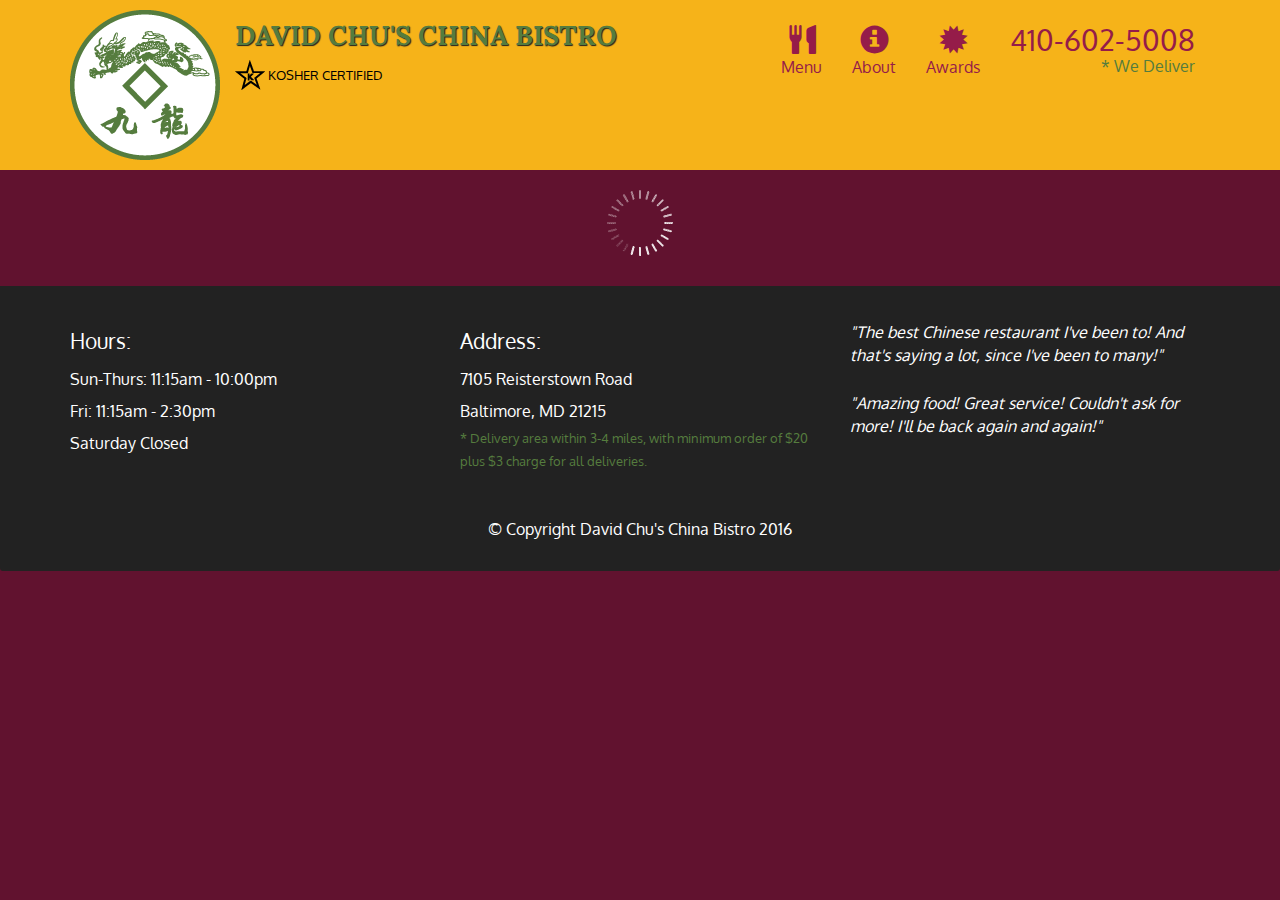
<file: mod-5 sol/index.html>
<!doctype html>
<html lang="en">
  <head>
    <meta charset="utf-8">
    <meta http-equiv="X-UA-Compatible" content="IE=edge">
    <meta name="viewport" content="width=device-width, initial-scale=1">
    <title>David Chu's China Bistro</title>
    <link rel="stylesheet" href="css/bootstrap.min.css">
    <link rel="stylesheet" href="css/styles.css">
    <link href='https://fonts.googleapis.com/css?family=Oxygen:400,300,700' rel='stylesheet' type='text/css'>
    <link href='https://fonts.googleapis.com/css?family=Lora' rel='stylesheet' type='text/css'>
  </head>
<body>
  <header>
    <nav id="header-nav" class="navbar navbar-default">
      <div class="container">
        <div class="navbar-header">
          <a href="index.html" class="pull-left visible-md visible-lg">
            <div id="logo-img" alt="Logo image"></div>
          </a>

          <div class="navbar-brand">
            <a href="index.html"><h1>David Chu's China Bistro</h1></a>
            <p>
              <img src="images/star-k-logo.png" alt="Kosher certification">
              <span>Kosher Certified</span>
            </p>
          </div>

          <button id="navbarToggle" type="button" class="navbar-toggle collapsed" data-toggle="collapse" data-target="#collapsable-nav" aria-expanded="false">
            <span class="sr-only">Toggle navigation</span>
            <span class="icon-bar"></span>
            <span class="icon-bar"></span>
            <span class="icon-bar"></span>
          </button>
        </div>
        
        <div id="collapsable-nav" class="collapse navbar-collapse">
           <ul id="nav-list" class="nav navbar-nav navbar-right">
            <li id="navHomeButton" class="visible-xs active">
              <a href="index.html">
                <span class="glyphicon glyphicon-home"></span> Home</a>
            </li>
            <li id="navMenuButton">
              <a href="#" onclick="$dc.loadMenuCategories();">
                <span class="glyphicon glyphicon-cutlery"></span><br class="hidden-xs"> Menu</a>
            </li>
            <li>
              <a href="#">
                <span class="glyphicon glyphicon-info-sign"></span><br class="hidden-xs"> About</a>
            </li>
            <li>
              <a href="#">
                <span class="glyphicon glyphicon-certificate"></span><br class="hidden-xs"> Awards</a>
            </li>
            <li id="phone" class="hidden-xs">
              <a href="tel:410-602-5008">
                <span>410-602-5008</span></a><div>* We Deliver</div>
            </li>
          </ul><!-- #nav-list -->
        </div><!-- .collapse .navbar-collapse -->
      </div><!-- .container -->
    </nav><!-- #header-nav -->
  </header>

  <div id="call-btn" class="visible-xs">
    <a class="btn" href="tel:410-602-5008">
    <span class="glyphicon glyphicon-earphone"></span>
    410-602-5008
    </a>
  </div>
  <div id="xs-deliver" class="text-center visible-xs">* We Deliver</div>

  <div id="main-content" class="container"></div>

  <footer class="panel-footer">
    <div class="container">
      <div class="row">
        <section id="hours" class="col-sm-4">
          <span>Hours:</span><br>
          Sun-Thurs: 11:15am - 10:00pm<br>
          Fri: 11:15am - 2:30pm<br>
          Saturday Closed
          <hr class="visible-xs">
        </section>
        <section id="address" class="col-sm-4">
          <span>Address:</span><br>
          7105 Reisterstown Road<br>
          Baltimore, MD 21215
          <p>* Delivery area within 3-4 miles, with minimum order of $20 plus $3 charge for all deliveries.</p>
          <hr class="visible-xs">
        </section>
        <section id="testimonials" class="col-sm-4">
          <p>"The best Chinese restaurant I've been to! And that's saying a lot, since I've been to many!"</p>
          <p>"Amazing food! Great service! Couldn't ask for more! I'll be back again and again!"</p>
        </section>
      </div>
      <div class="text-center">&copy; Copyright David Chu's China Bistro 2016</div>
    </div>
  </footer>

  <!-- jQuery (Bootstrap JS plugins depend on it) -->
  <script src="js/jquery-2.1.4.min.js"></script>
  <script src="js/bootstrap.min.js"></script>
  <script src="js/ajax-utils.js"></script>
  <script src="js/script.js"></script>
</body>
</html>
</file>
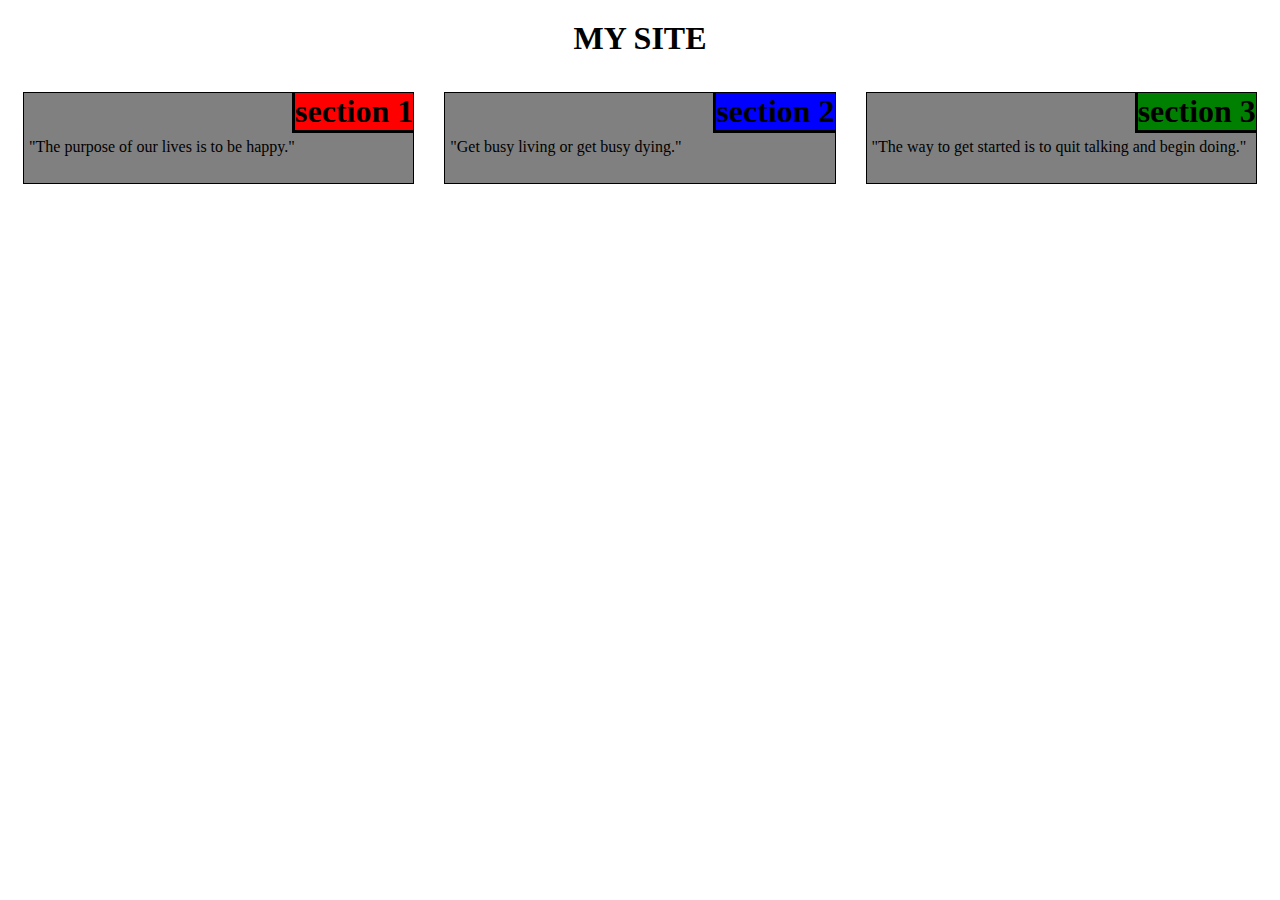
<file: site/index.html>
<!doctype html>
<html lang=en>
<head>
 <meta charset="utf-8">
 <title > ass sol for module 2</title>
	<link rel="stylesheet" href="css/style.css">
</head>
<body>
	 <h1> MY SITE </h1>	
	<section id="section1" class=" col-lg-4 col-md-6 col-sm-12">
		  <div>
		  <h1>section 1</h1>
		  <p>"The purpose of our lives is to be happy."</p>
		</div>
	</section>
	<section id="section2" class="col-lg-4 col-md-6 col-sm-12" >
		<div>
		 <h1 >section 2</h1>
		 <p> "Get busy living or get busy dying."</p>
		</div>
	</section>
	<section id="section3" class="col-lg-4 col-md-12 col-sm-12">
		<div>
		<h1>section 3</h1>
		 <p>"The way to get started is to quit talking and begin doing."</p>
		</div>
</section>
</body>
</html>
</file>
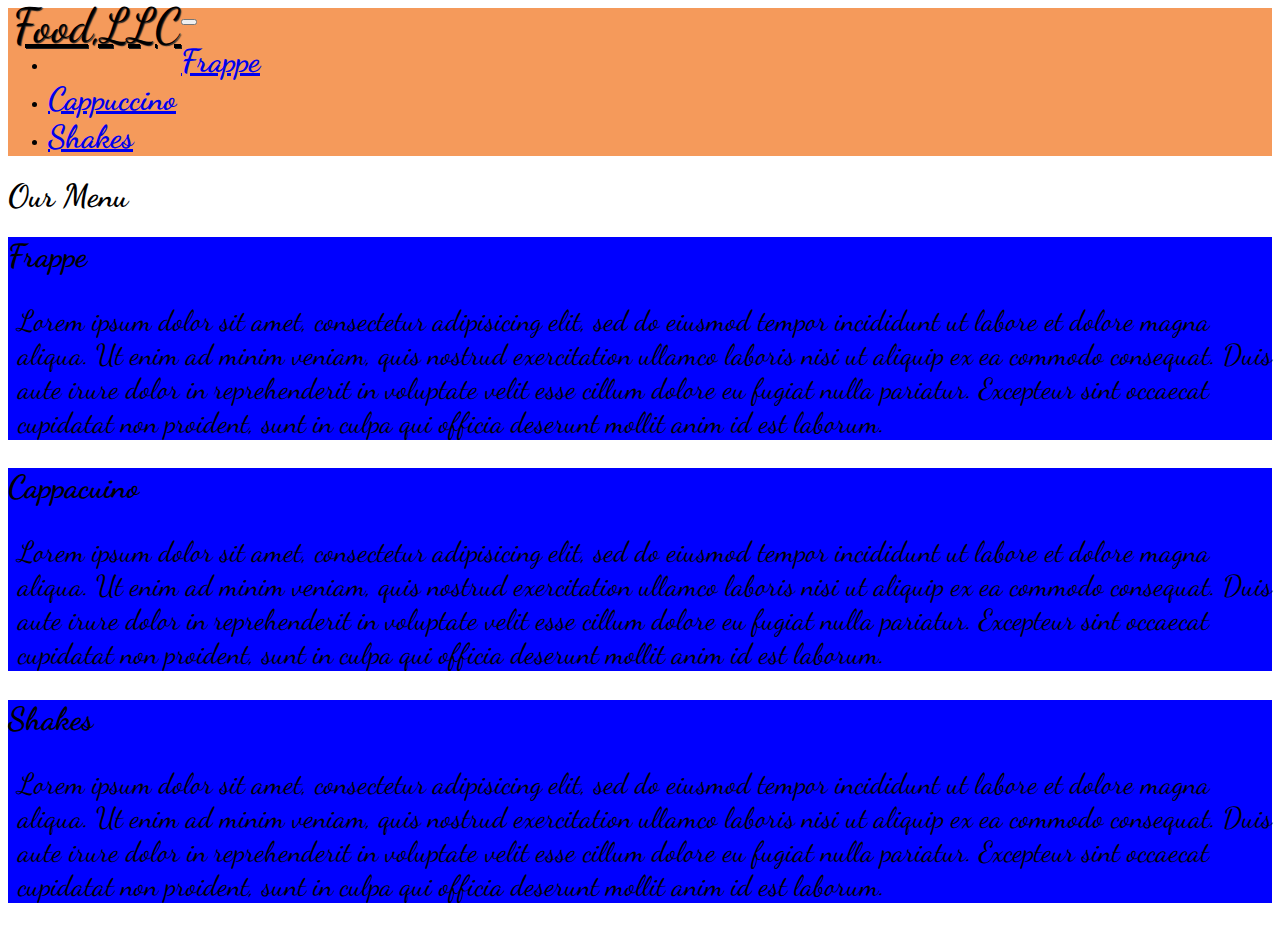
<file: week3/index.html>
<!doctype html>
<html lang="en">
<head>
  <meta charset="utf-8">
  <meta name="viewport" content="width=device-width, initial-scale=1">
  <meta http-equiv="X-UA-Compatible" content="IE=edge">
  <title> Food,LLC</title>
  <link rel="stylesheet" href="https://stackpath.bootstrapcdn.com/bootstrap/4.5.1/css/bootstrap.min.css" integrity="sha384-VCmXjywReHh4PwowAiWNagnWcLhlEJLA5buUprzK8rxFgeH0kww/aWY76TfkUoSX" crossorigin="anonymous">
  <link rel="stylesheet" href="css/solcss.css">
  <link href="https://fonts.googleapis.com/css2?family=Dancing+Script:wght@500&display=swap" rel="stylesheet">

</head>

<body>
  <header>
<nav class="navbar navbar-expand-lg navbar-light">
  <div class ="container-fluid">
  <a class="navbar-brand" href="#"> <span id="tit" class="pull-left">Food,LLC</span></a>
      <button class="navbar-toggler d-block d-sm-none d-none d-sm-block d-md-none " type="button" data-toggle="collapse" data-target="#collapsable-nav" aria-controls="collapsable-nav" aria-expanded="false" aria-label="Toggle navigation">
    <span class="navbar-toggler-icon"></span>
  </button>
<div class="collapse navbar-collapse " id="collapsable-nav">
    <ul class="navbar-nav ml-auto mt-2 mt-lg-0 text-center">
      <li class="nav-item active d-block d-sm-none d-none d-sm-block d-md-none">
        <a class="nav-link " href="#sec1" >Frappe </a>
      </li>
      <li class="nav-item active d-block d-sm-none d-none d-sm-block d-md-none">
        <a class="nav-link " href="#sec2">Cappuccino</a>
      </li>
      <li class="nav-item active d-block d-sm-none d-none d-sm-block d-md-none">
        <a class="nav-link " href="#sec3" >Shakes  </a>
      </li>
    </ul>
  </div>
</div>
</nav>
</header>
<h1 class="text-center">Our Menu </h1>
<section class="container">
  <section class="col-xs-12 " id="sec1">
       <h1 class="text-center"> Frappe    </h1>
       <p>Lorem ipsum dolor sit amet, consectetur adipisicing elit, sed do eiusmod
       tempor incididunt ut labore et dolore magna aliqua. Ut enim ad minim veniam,
       quis nostrud exercitation ullamco laboris nisi ut aliquip ex ea commodo
       consequat. Duis aute irure dolor in reprehenderit in voluptate velit esse
       cillum dolore eu fugiat nulla pariatur. Excepteur sint occaecat cupidatat non
       proident, sunt in culpa qui officia deserunt mollit anim id est laborum. </p>     
    </section>
     <section class="col-xs-12 " id="sec2">
      <h1 class="text-center"> Cappacuino    </h1>
      <p> Lorem ipsum dolor sit amet, consectetur adipisicing elit, sed do eiusmod
       tempor incididunt ut labore et dolore magna aliqua. Ut enim ad minim veniam,
       quis nostrud exercitation ullamco laboris nisi ut aliquip ex ea commodo
       consequat. Duis aute irure dolor in reprehenderit in voluptate velit esse
       cillum dolore eu fugiat nulla pariatur. Excepteur sint occaecat cupidatat non
       proident, sunt in culpa qui officia deserunt mollit anim id est laborum. </p>     
    </section>
     <section class="col-xs-12 " id="sec3"> 
     <h1 class="text-center"> Shakes    </h1>
       <p>Lorem ipsum dolor sit amet, consectetur adipisicing elit, sed do eiusmod
       tempor incididunt ut labore et dolore magna aliqua. Ut enim ad minim veniam,
       quis nostrud exercitation ullamco laboris nisi ut aliquip ex ea commodo
       consequat. Duis aute irure dolor in reprehenderit in voluptate velit esse
       cillum dolore eu fugiat nulla pariatur. Excepteur sint occaecat cupidatat non
       proident, sunt in culpa qui officia deserunt mollit anim id est laborum.  </p>    
    </section>
  </section>
   <!-- jQuery (Bootstrap JS plugins depend on it) -->
  <script src="https://code.jquery.com/jquery-3.5.1.slim.min.js" integrity="sha384-DfXdz2htPH0lsSSs5nCTpuj/zy4C+OGpamoFVy38MVBnE+IbbVYUew+OrCXaRkfj" crossorigin="anonymous"></script>
<script src="https://cdn.jsdelivr.net/npm/popper.js@1.16.1/dist/umd/popper.min.js" integrity="sha384-9/reFTGAW83EW2RDu2S0VKaIzap3H66lZH81PoYlFhbGU+6BZp6G7niu735Sk7lN" crossorigin="anonymous"></script>
<script src="https://stackpath.bootstrapcdn.com/bootstrap/4.5.1/js/bootstrap.min.js" integrity="sha384-XEerZL0cuoUbHE4nZReLT7nx9gQrQreJekYhJD9WNWhH8nEW+0c5qq7aIo2Wl30J" crossorigin="anonymous"></script  
  </body>
  </html>
</file>
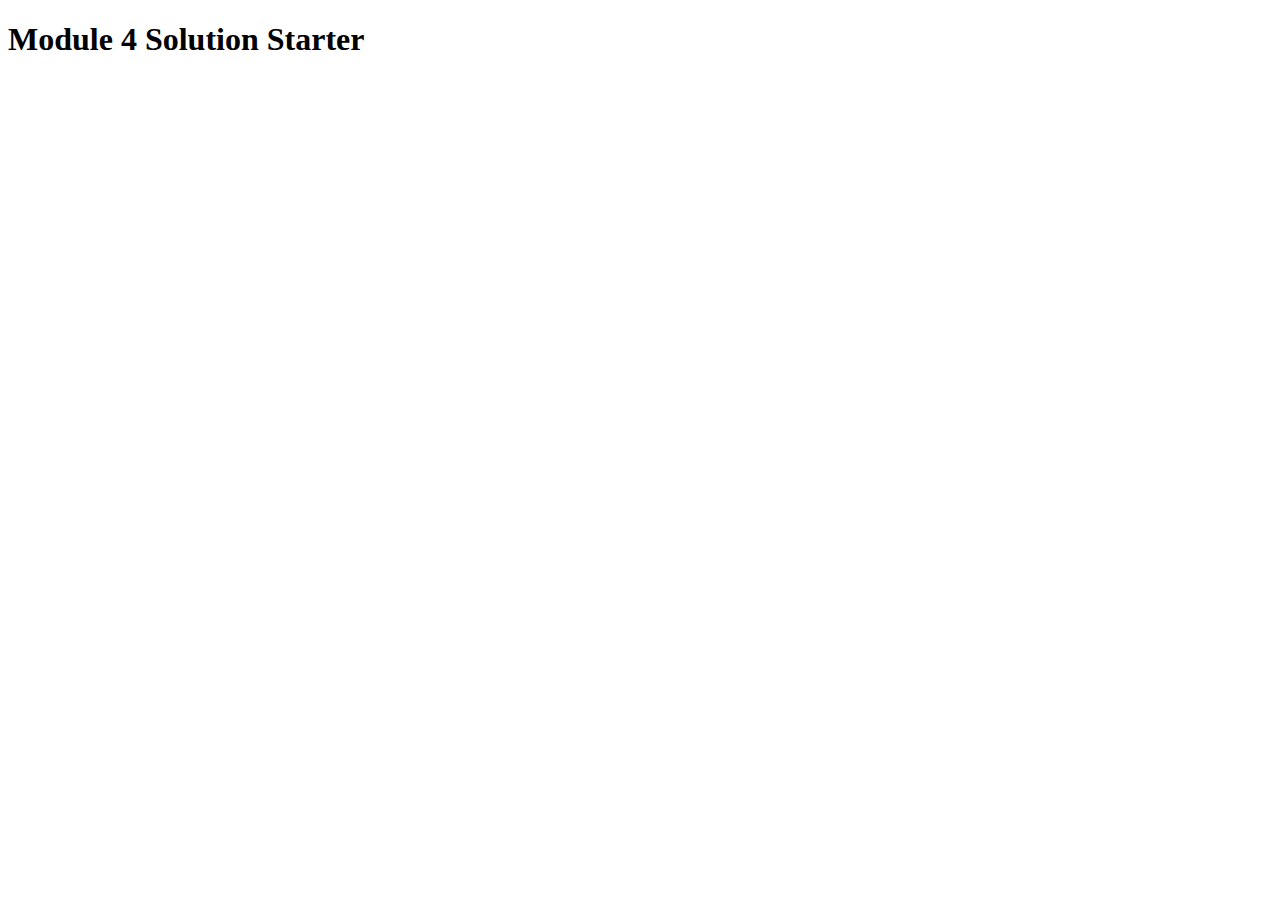
<file: week4/index.html>
<!DOCTYPE html>
<html>
<head>
  <meta charset="utf-8">
  <title>Module 4 Solution Starter</title>
  <script src="js/SpeakHello.js"></script>
  <script src="js/SpeakGoodBye.js"></script>
  <script src="js/script.js"></script>
</head>
<body>
  <h1>Module 4 Solution Starter</h1>
</body>
</html>
</file>
<file: mod-5 sol/css/styles.css>
body {
  font-size: 16px;
  color: #fff;
  background-color: #61122f;
  font-family: 'Oxygen', sans-serif;
}

/** HEADER **/
#header-nav {
  background-color: #f6b319;
  border-radius: 0;
  border: 0;
}

#logo-img {
  background: url('../images/restaurant-logo_large.png') no-repeat;
  width: 150px;
  height: 150px;
  margin: 10px 15px 10px 0;
}

.navbar-brand {
  padding-top: 25px;
}
.navbar-brand h1 { /* Restaurant name */
  font-family: 'Lora', serif;
  color: #557c3e;
  font-size: 1.5em;
  text-transform: uppercase;
  font-weight: bold;
  text-shadow: 1px 1px 1px #222;
  margin-top: 0;
  margin-bottom: 0;
  line-height: .75;
}
.navbar-brand a:hover, .navbar-brand a:focus {
  text-decoration: none;
}
.navbar-brand p { /* Kosher cert */
  color: #000;
  text-transform: uppercase;
  font-size: .7em;
  margin-top: 15px;
}
.navbar-brand p span { /* Star-K */
  vertical-align: middle;
}

#nav-list {
  margin-top: 10px;
}
#nav-list a {
  color: #951C49;
  text-align: center;
}
#nav-list a:hover {
  background: #E7E7E7;
}
#nav-list a span {
  font-size: 1.8em;
}

#phone {
  margin-top: 5px;
}
#phone a { /* Phone number */
  text-align: right;
  padding-bottom: 0;
}
#phone div { /* We Deliver */
  color: #557c3e;
  text-align: right;
  padding-right: 15px;
}

.navbar-header button.navbar-toggle, .navbar-header .icon-bar {
  border: 1px solid #61122f;
}
.navbar-header button.navbar-toggle {
  clear: both;
  margin-top: -30px;
}
/* END HEADER */

/* FOOTER */
.panel-footer {
  margin-top: 30px;
  padding-top: 35px;
  padding-bottom: 30px;
  background-color: #222;
  border-top: 0;
}
.panel-footer div.row {
  margin-bottom: 35px;
}
#hours, #address {
  line-height: 2;
}
#hours > span, #address > span {
  font-size: 1.3em;
}
#address p {
  color: #557c3e;
  font-size: .8em;
  line-height: 1.8;
}
#testimonials {
  font-style: italic;
}
#testimonials p:nth-child(2) {
  margin-top: 25px;
}
/* END FOOTER */



/* HOME PAGE */
.container .jumbotron {
  box-shadow: 0 0 50px #3F0C1F;
  border: 2px solid #3F0C1F;
}

#menu-tile, #specials-tile, #map-tile {
  height: 250px;
  width: 100%;
  margin-bottom: 15px;
  position: relative;
  border: 2px solid #3F0C1F;
  overflow: hidden;
}
#menu-tile:hover, #specials-tile:hover, #map-tile:hover {
  box-shadow: 0 1px 5px 1px #cccccc;
}
#menu-tile {
  background: url('../images/menu-tile.jpg') no-repeat;
  background-position: center;
}
#specials-tile {
  background: url('../images/specials-tile.jpg') no-repeat;
  background-position: center;
}
#menu-tile span, #specials-tile span, #map-tile span {
  position: absolute;
  bottom: 0;
  right: 0;
  width: 100%;
  text-align: center;
  font-size: 1.6em;
  text-transform: uppercase;
  background-color: #000;
  color: #fff;
  opacity: .8;
}
/* END HOME PAGE */

/* MENU CATEGORIES PAGE */
.category-tile { 
  position: relative;
  border: 2px solid #3F0C1F;
  overflow: hidden;
  width: 200px;
  height: 200px;
  margin: 0 auto 15px;
}
.category-tile span {
  position: absolute;
  bottom: 0;
  right: 0;
  width: 100%;
  text-align: center;
  font-size: 1.2em;
  text-transform: uppercase;
  background-color: #000;
  color: #fff;
  opacity: .8;
}
.category-tile:hover {
  box-shadow: 0 1px 5px 1px #cccccc;
}

#menu-categories-title + div {
  margin-bottom: 50px;
}
/* END MENU CATEGORIES PAGE */

/* SINGLE CATEGORY PAGE */
.menu-item-tile {
  margin-bottom: 25px;
}
.menu-item-tile hr {
  width: 80%;
}
.menu-item-tile .menu-item-price {
  font-size: 1.1em;
  text-align: right;
  margin-top: -15px;
  margin-right: -15px;
}
.menu-item-tile .menu-item-price span {
  font-size: .6em;
}
.menu-item-photo {
  position: relative;
  border: 2px solid #3F0C1F; 
  overflow: hidden;
  padding: 0;
  margin-right: -15px;
  margin-left: auto;
  margin-bottom: 20px;
  max-width: 250px;
}
.menu-item-photo div {
  position: absolute;
  bottom: 0;
  right: 0;
  width: 80px;
  background-color: #557c3e;
  text-align: center;
}
.menu-item-description {
  padding-right: 30px;
}
h3.menu-item-title {
  margin: 0 0 10px;
}
.menu-item-details {
  font-size: .9em;
  font-style: italic;
}
/* END SINGLE CATEGORY PAGE */


/********** Large devices only **********/
@media (min-width: 1200px) {
  .container .jumbotron {
    background: url('../images/jumbotron_1200.jpg') no-repeat;
    height: 675px;
  }
}

/********** Medium devices only **********/
@media (min-width: 992px) and (max-width: 1199px) {
  /* Header */
  #logo-img {
    background: url('../images/restaurant-logo_medium.png') no-repeat;
    width: 100px;
    height: 100px;
    margin: 5px 5px 5px 0;
  }
  /* End Header */

  /* Home Page */
  .container .jumbotron {
    background: url('../images/jumbotron_992.jpg') no-repeat;
    height: 558px;
  }
  /* End Home Page */
}

/********** Small devices only **********/
@media (min-width: 768px) and (max-width: 991px) {
  /* Home Page */
  .container .jumbotron {
    background: url('../images/jumbotron_768.jpg') no-repeat;
    height: 432px;
  }
  /* End Home Page */
}

/********** Extra small devices only **********/
@media (max-width: 767px) {
  /* Header */
  .navbar-brand {
    padding-top: 10px;
    height: 80px;
  }
  .navbar-brand h1 { /* Restaurant name */
    padding-top: 10px;
    font-size: 5vw; /* 1vw = 1% of viewport width */
  }
  .navbar-brand p { /* Kosher cert */
    font-size: .6em;
    margin-top: 12px;
  }
  .navbar-brand p img { /* Star-K */
    height: 20px;
  }

  #collapsable-nav a { /* Collapsed nav menu text */
    font-size: 1.2em;
  }
  #collapsable-nav a span { /* Collapsed nav menu glyph */
    font-size: 1em;
    margin-right: 5px;
  }

  #call-btn > a {
    font-size: 1.5em;
    display: block;
    margin: 0 20px;
    padding: 10px;
    border: 2px solid #fff;
    background-color: #f6b319;
    color: #951c49;
  }
  #xs-deliver {
    margin-top: 5px;
    font-size: .7em;
    letter-spacing: .1em;
    text-transform: uppercase;
  }
  /* End Header */

  /* Footer */
  .panel-footer section {
    margin-bottom: 30px;
    text-align: center;
  }
  .panel-footer section:nth-child(3) {
    margin-bottom: 0; /* margin already exists on the whole row */
  }
  .panel-footer section hr {
    width: 50%;
  }
  /* End Footer */

  /* Home Page */
  .container .jumbotron {
    margin-top: 30px;
    padding: 0;
  }
  #menu-tile, #specials-tile {
    width: 360px;
    margin: 0 auto 15px;
  }

  .menu-item-photo {
    margin-right: auto;
  }
  .menu-item-tile .menu-item-price {
    text-align: center;
  }
  .menu-item-description {
    text-align: center;;
  }
}


/********** Super extra small devices Only :-) (e.g., iPhone 4) **********/
@media (max-width: 479px) {
  /* Header */
  .navbar-brand h1 { /* Restaurant name */
    padding-top: 5px;
    font-size: 6vw;
  }
  /* End Header */
  
  /* Home page */
  #menu-tile, #specials-tile {
    width: 280px;
    margin: 0 auto 15px;
  }

  .col-xxs-12 {
    position: relative;
    min-height: 1px;
    padding-right: 15px;
    padding-left: 15px;
    float: left;
    width: 100%;
  }
}
</file>
<file: site/css/style.css>
*
{
	box-sizing: border-box;
}
h1 {
		margin: 20px;
		text-align: center;
		font-weight: bold;
	}
section
{
	padding:15px;
	width:100%;
	position: relative;	
}
p {
	position: relative;
	clear: right;
	padding: 5px;
	border: none;
	margin: 0px;
	height: 50px;
	overflow: auto;
	}
	div {
		position: relative;
		background-color: gray;
		border: 1px solid black;
		width: 100%;
		margin-left: auto;
		margin-right: auto;
		margin-bottom: auto;
	}
#section1>div >h1
{
	background-color: red;
	 border-bottom-style: solid;
   border-left-style: solid;
    float:right;
    margin:0px;
	text-align: center;
}

#section2>div>h1
{
	background-color: blue;
	 border-bottom-style: solid;
   border-left-style: solid;
    float:right;
    margin:0;
}
#section3>div>h1
{
	background-color: green;
   border-bottom-style: solid;
   border-left-style: solid;
    float:right;
    margin:0;
}
.row {
  width: 90%;
}
@media (min-width:992px) 
{
  .col-lg-4 {
    width: 33.33%;
    float:left;
  }
  
}
@media (min-width:768px) and (max-width:991px)
{
  
  .col-md-6 {
    width: 50%;
	float:left;
	margin-left: auto;
	margin-right: auto;
  }
  .col-md-12 {
    width: 100%;
    float:left;
    margin-left: auto;
	margin-right: auto;
  }
}
@media (max-width: 767px)
{
 
  .col-sm-12 {
    width: 100%;
     margin:auto;
  }
}
</file>
<file: week3/css/solcss.css>
*
{
	box-sizing: border-box;
}
.navbar-brand{ 
  margin-top: 0;
  margin-bottom: 0;
  margin-left: 5px;
  line-height: .75;
  font-family: 'Dancing Script', cursive;
  color: black;
  text-shadow: 1px 1px 1px #222;
  float:left;
  font-size: 3.0em;
}
.navbar-brand a:hover, .navbar-brand a:focus {
	text-decoration: none;
 
}
 #tit
 {
 	font-size: 3.0rem;
 }
.nav-link
{
	font-family: 'Dancing Script', cursive;
  font-size: 2.0em;
  font-weight: bold;
  margin-top: 35px;
 }
 	.navbar
 	{
 		width:100%;
 		 background-color: #f59a5b;
  
 	}
 	h1
 	{
 		font-family: 'Dancing Script', cursive;
      color:black;
 	}
 	@media (max-width: 576px)
 	 { 
 	 	.navbar-brand
 	 	{
 	 		font-size: 1.5em;
 	 	}
 	 	p
 	 	{
 	 		font-size: 1.4rem;
 	 	}
 	 	
 	 }
 	 .container
 	 {
 	 	width: 100%;
 	 }
 #sec1,#sec2,#sec3
 {
 	background-color: blue;
    font-family: 'Dancing Script', cursive;
 }
p
{
	font-size: 1.8rem;
	margin-left: 10px;
}
</file>
